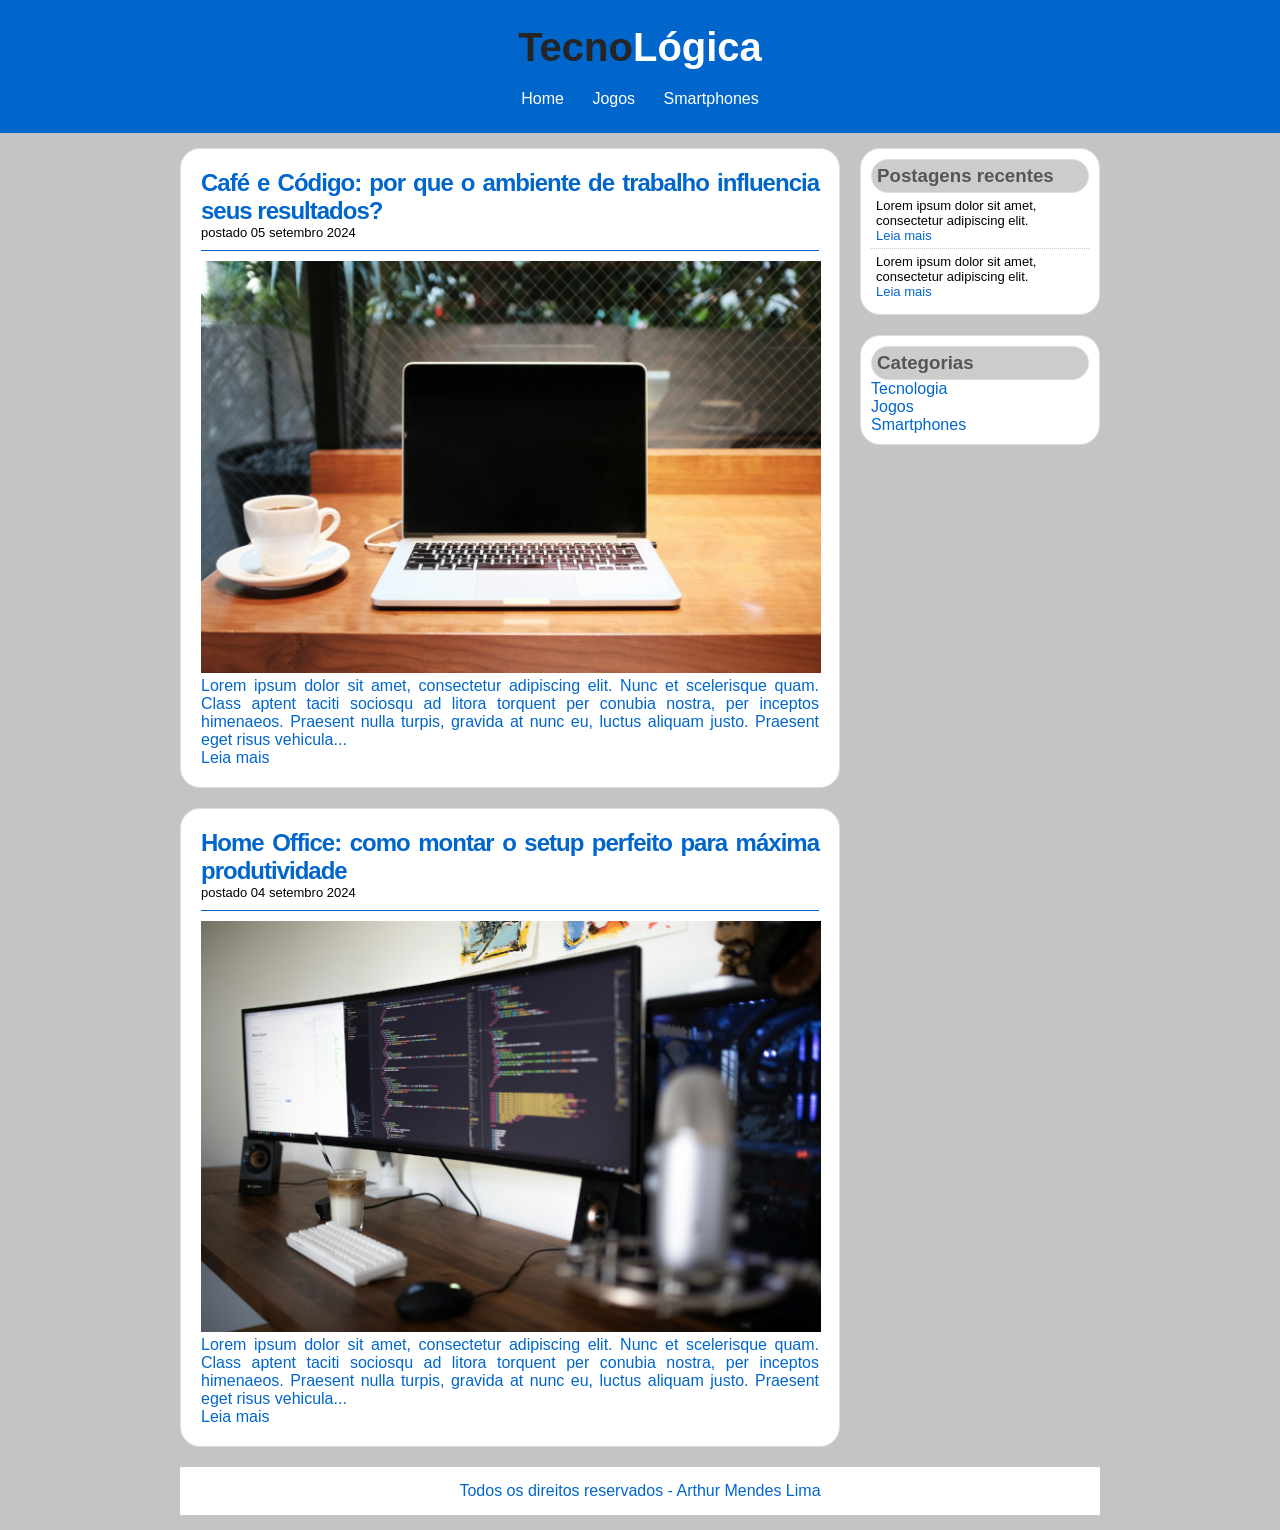
<file: index.html>
<!DOCTYPE html>
<html lang="pt-br">

<head>
    <meta charset="UTF-8">
    <meta name="viewport" content="width=device-width, initial-scale=1.0">
    <title>TecnoLógica - Tudo sobre tecnologia</title>

    <link rel="stylesheet" href="css/style.css">
    <link rel="stylesheet" href="./css/responsivo.css">
</head>

<body>

    <div id="header">

        <div id="logo">
            <h1>Tecno<span class="white">Lógica</span></h1>
        </div>

        <div id="menu">
            <a href="index.html">Home</a>
            <a href="jogos.html">Jogos</a>
            <a href="smartphones.html">Smartphones</a>
        </div>

    </div>

    <div id="content">

        <div id="posts">

            <!-- abertura postagem -->
            <div class="post">
                <h2>Café e Código: por que o ambiente de trabalho influencia seus resultados?</h2>
                <span class="data-post">postado 05 setembro 2024</span>
                <img class="img-post" src="imagens/tecnologia01.png">
                <p>
                    Lorem ipsum dolor sit amet, consectetur adipiscing elit. Nunc et scelerisque quam. Class aptent
                    taciti sociosqu ad litora torquent per conubia nostra, per inceptos himenaeos. Praesent nulla
                    turpis, gravida at nunc eu, luctus aliquam justo. Praesent eget risus vehicula...
                </p>
                <a href="">Leia mais</a>
            </div>
            <!--fechamento postagem -->

            <!-- abertura postagem -->
            <div class="post">
                <h2>Home Office: como montar o setup perfeito para máxima produtividade</h2>
                <span class="data-post">postado 04 setembro 2024</span>
                <img class="img-post" src="imagens/tecnologia02.png">
                <p>
                    Lorem ipsum dolor sit amet, consectetur adipiscing elit. Nunc et scelerisque quam. Class aptent
                    taciti sociosqu ad litora torquent per conubia nostra, per inceptos himenaeos. Praesent nulla
                    turpis, gravida at nunc eu, luctus aliquam justo. Praesent eget risus vehicula...
                </p>
                <a href="">Leia mais</a>
            </div>
            <!--fechamento postagem -->

        </div>

        <div id="right-side">

            <div class="content-right">
                <h3>Postagens recentes</h3>

                <div class="post-right">
                    <p>Lorem ipsum dolor sit amet, consectetur adipiscing elit.</p>
                    <a href="">Leia mais</a>
                </div>

                <div class="post-right" style="border-bottom: none;">
                    <p>Lorem ipsum dolor sit amet, consectetur adipiscing elit.</p>
                    <a href="">Leia mais</a>
                </div>

            </div>

            <div class="content-right">
                <h3>Categorias</h3>

                <a href="./index.html">Tecnologia</a><br>
                <a href="./jogos.html">Jogos</a><br>
                <a href="./smartphones.html">Smartphones</a><br>

            </div>

        </div>

        <div id="footer">
            Todos os direitos reservados - Arthur Mendes Lima
        </div>

    </div>

</body>

</html>
</file>
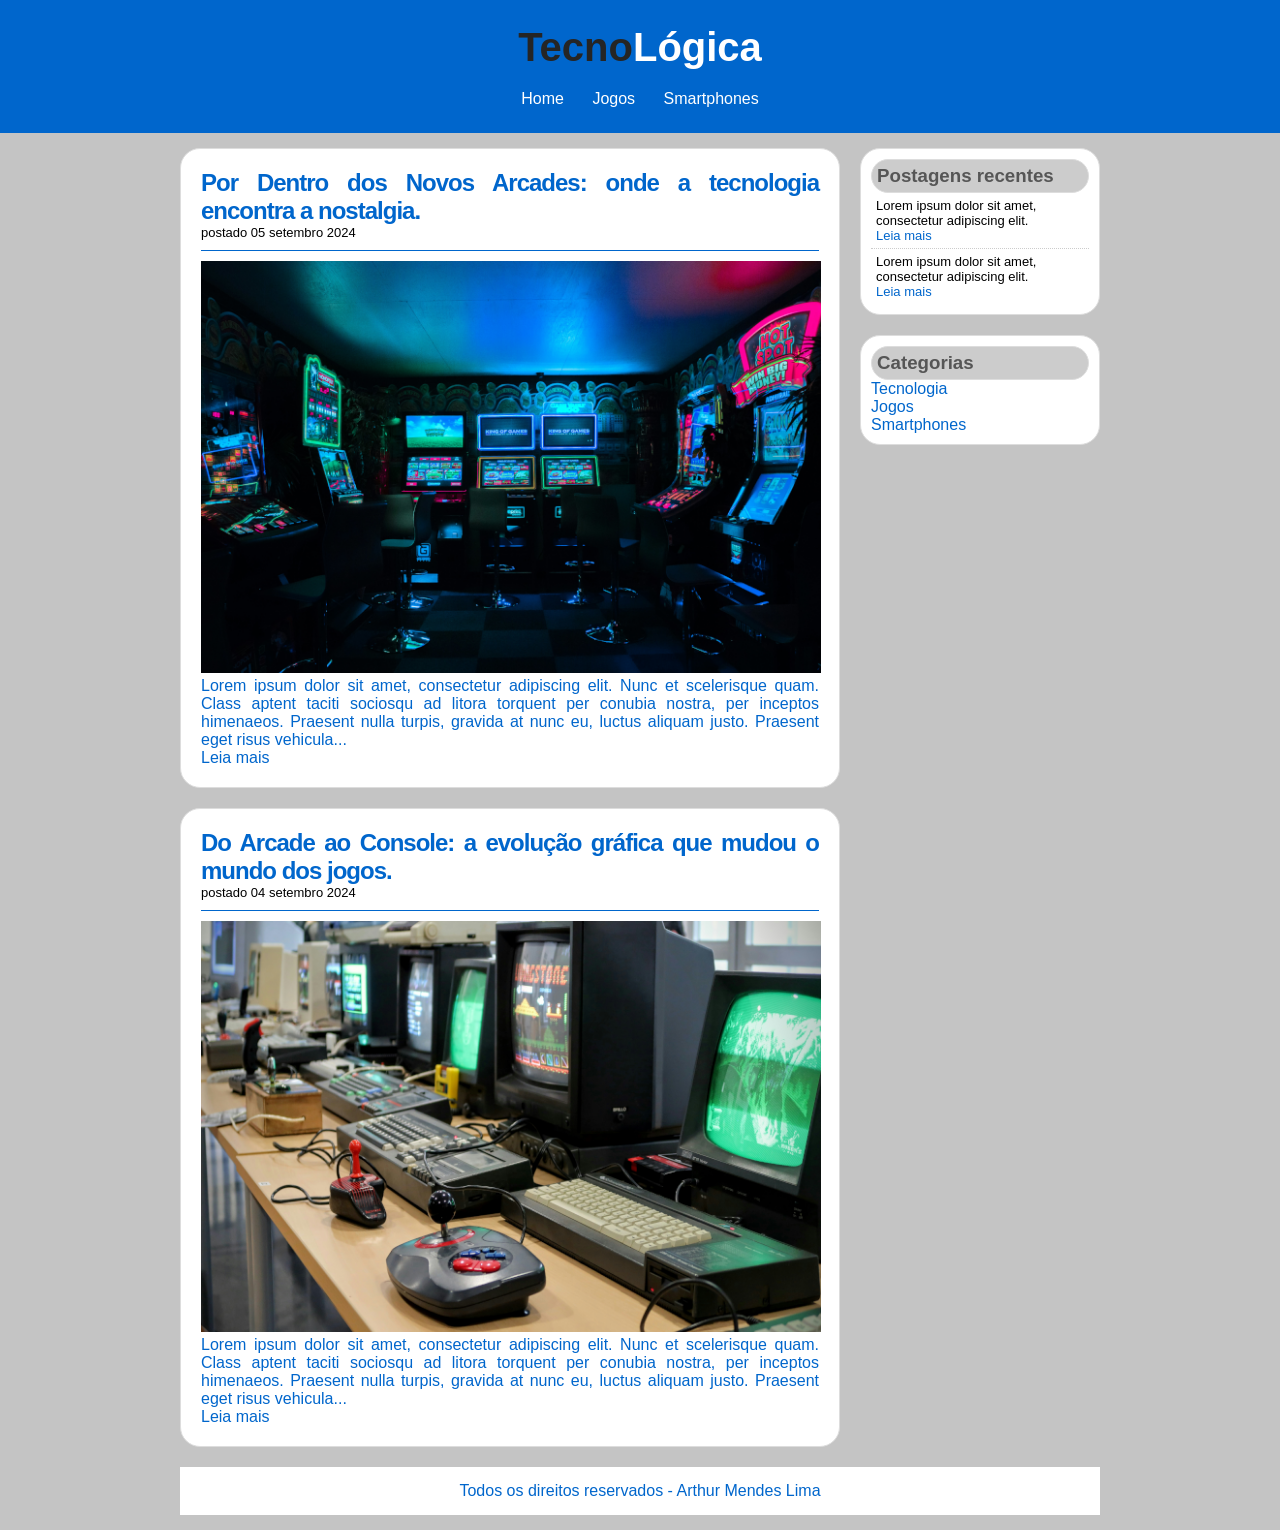
<file: jogos.html>
<!DOCTYPE html>
<html lang="pt-br">

<head>

    <meta charset="UTF-8">
    <meta name="viewport" content="width=device-width, initial-scale=1.0">
    <title>TecnoLógica - Tudo sobre tecnologia</title>
    <link rel="stylesheet" href="css/jogos.css">
    <link rel="stylesheet" href="./css/responsivo.css">

</head>

<body>

    <div id="header">

        <div id="logo">
            <h1>Tecno<span class="white">Lógica</span></h1>
        </div>

        <div id="menu">
            <a href="index.html">Home</a>
            <a href="jogos.html">Jogos</a>
            <a href="smartphones.html">Smartphones</a>
        </div>

    </div>

    <div id="content">

        <div id="posts">

            <!-- abertura postagem -->
            <div class="post">
                <h2>Por Dentro dos Novos Arcades: onde a tecnologia encontra a nostalgia.</h2>
                <span class="data-post">postado 05 setembro 2024</span>
                <img class="img-post" src="imagens/game01.png">
                <p>
                    Lorem ipsum dolor sit amet, consectetur adipiscing elit. Nunc et scelerisque quam. Class aptent
                    taciti sociosqu ad litora torquent per conubia nostra, per inceptos himenaeos. Praesent nulla
                    turpis, gravida at nunc eu, luctus aliquam justo. Praesent eget risus vehicula...
                </p>
                <a href="">Leia mais</a>
            </div>
            <!--fechamento postagem -->

            <!-- abertura postagem -->
            <div class="post">
                <h2>Do Arcade ao Console: a evolução gráfica que mudou o mundo dos jogos. </h2>
                <span class="data-post">postado 04 setembro 2024</span>
                <img class="img-post" src="imagens/game02.png">
                <p>
                    Lorem ipsum dolor sit amet, consectetur adipiscing elit. Nunc et scelerisque quam. Class aptent
                    taciti sociosqu ad litora torquent per conubia nostra, per inceptos himenaeos. Praesent nulla
                    turpis, gravida at nunc eu, luctus aliquam justo. Praesent eget risus vehicula...
                </p>
                <a href="">Leia mais</a>
            </div>
            <!--fechamento postagem -->

        </div>

        <div id="right-side">

            <div class="content-right">
                <h3>Postagens recentes</h3>

                <div class="post-right">
                    <p>Lorem ipsum dolor sit amet, consectetur adipiscing elit.</p>
                    <a href="">Leia mais</a>
                </div>

                <div class="post-right" style="border-bottom: none;">
                    <p>Lorem ipsum dolor sit amet, consectetur adipiscing elit.</p>
                    <a href="">Leia mais</a>
                </div>

            </div>

            <div class="content-right">
                <h3>Categorias</h3>

                <a href="./index.html">Tecnologia</a><br>
                <a href="./jogos.html">Jogos</a><br>
                <a href="./smartphones.html">Smartphones</a><br>

            </div>

        </div>

        <div id="footer">
            Todos os direitos reservados - Arthur Mendes Lima
        </div>

    </div>

</body>

</html>
</file>
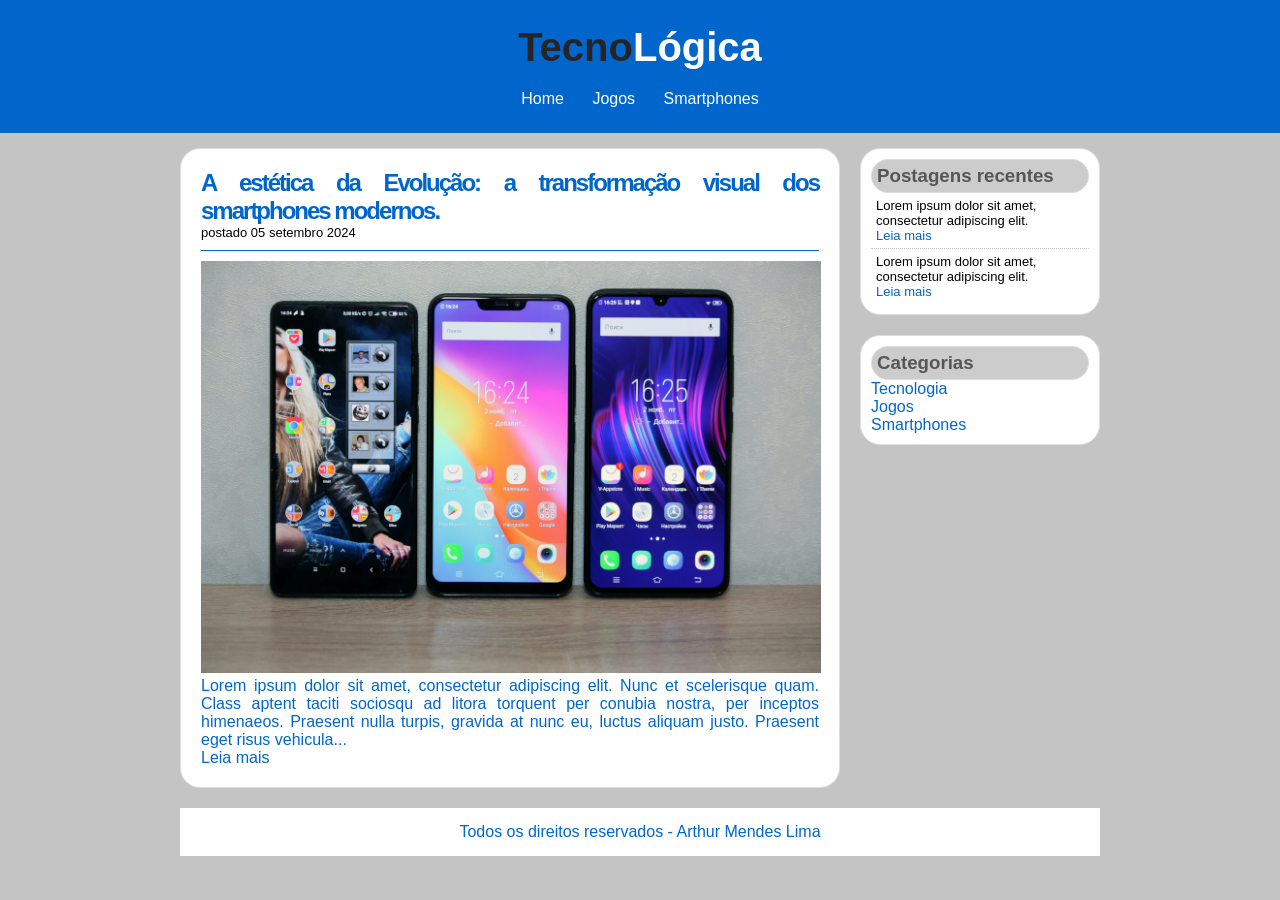
<file: smartphones.html>
<!DOCTYPE html>
<html lang="pt-br">

<head>
    <meta charset="UTF-8">
    <meta name="viewport" content="width=device-width, initial-scale=1.0">
    <title>TecnoLógica - Tudo sobre tecnologia</title>
    <link rel="stylesheet" href="./css/smartphones.css">
    <link rel="stylesheet" href="./css/responsivo.css">

</head>

<body>

    <div id="header">

        <div id="logo">
            <h1>Tecno<span class="white">Lógica</span></h1>
        </div>

        <div id="menu">
            <a href="index.html">Home</a>
            <a href="jogos.html">Jogos</a>
            <a href="smartphones.html">Smartphones</a>
        </div>

    </div>

    <div id="content">

        <div id="posts">

            <!-- abertura postagem -->
            <div class="post">
                <h2>A estética da Evolução: a transformação visual dos smartphones modernos.</h2>
                <span class="data-post">postado 05 setembro 2024</span>
                <img class="img-post" src="imagens/smartphone01.png">
                <p>
                    Lorem ipsum dolor sit amet, consectetur adipiscing elit. Nunc et scelerisque quam. Class aptent
                    taciti sociosqu ad litora torquent per conubia nostra, per inceptos himenaeos. Praesent nulla
                    turpis, gravida at nunc eu, luctus aliquam justo. Praesent eget risus vehicula...
                </p>
                <a href="">Leia mais</a>
            </div>
            <!--fechamento postagem -->

        </div>

        <div id="right-side">

            <div class="content-right">
                <h3>Postagens recentes</h3>

                <div class="post-right">
                    <p>Lorem ipsum dolor sit amet, consectetur adipiscing elit.</p>
                    <a href="">Leia mais</a>
                </div>

                <div class="post-right" style="border-bottom: none;">
                    <p>Lorem ipsum dolor sit amet, consectetur adipiscing elit.</p>
                    <a href="">Leia mais</a>
                </div>

            </div>

            <div class="content-right">
                <h3>Categorias</h3>

                <a href="./index.html">Tecnologia</a><br>
                <a href="./jogos.html">Jogos</a><br>
                <a href="./smartphones.html">Smartphones</a><br>

            </div>

        </div>

        <div id="footer">
            Todos os direitos reservados - Arthur Mendes Lima
        </div>

    </div>

</body>

</html>
</file>
<file: css/style.css>
/*
Limpar formatações
margin = Espaçamneto externo de um elemento para outro.
padding = Espaçamento interno dentro de uma caixa de elementos.
Para fazer ligação com o "id" = #
Para fazer ligação com o "class" = .
*/

* {
    margin: 0;
    padding: 0;
}

/*
Formatações Genéricas
*/

body {
    font-size: 16px;
    font-family: 'Trebuchet MS', 'Lucida Sans Unicode', 'Lucida Grande', 'Lucida Sans', Arial, sans-serif;
    background-color: #c4c4c4;
}

h1 {
    color: #252525;
    font-size: 40px;
}

h2 {
    color: #0066cc;
    letter-spacing: -1p;
}

h3 {
    border-radius: 20px;
    border: 1px solid #ddd;
    color: #565656;
    background: #cccccc;
    padding: 5px;
}

/*
div HEADER
*/

#header {
    background-color: #06c;
    padding: 15px;
    text-align: center;
}

#logo,
#menu {
    padding: 10px;
}

#header a:link,
#header a:visited {
    color: white;
    padding: 8px 12px;
}

#header a:hover {
    color: #06c;
    background: #ffffff;
    text-decoration: none;
}

.white {
    color: #ffffff;
}

/*
div content
*/

#content {
    width: 920px;
    margin: 0 auto;
    padding: 15px;
}

#posts {
    width: 660px;
    float: left;
}

.post {
    border-radius: 20px;
    border: 1px solid #ddd;
    padding: 20px;
    margin-bottom: 20px;
    background: #ffffff;
    text-align: justify;
    color: #06c;
}

.data-post {
    font-size: 13px;
    border-bottom: 1px solid #06c;
    padding-bottom: 10px;
    margin-bottom: 10px;
    display: block;
    color: black;
}

.img-post {
    width: 620px;
}

/*
div right-side
*/

#right-side {
    width: 240px;
    float: right;
}

.content-right {
    border-radius: 20px;
    border: 1px solid #ddd;
    background-color: #ffffff;
    padding: 10px;
    margin-bottom: 20px;
}

.post-right {
    font-size: 13px;
    padding: 5px;
    border-bottom: 1px dotted #cccccc;
}

/*
formatação links
*/

a {
    text-decoration: none;
}

a:link,
a:visited {
    color: #0066cc;
}

a:hover {
    text-decoration: underline;
}

/*
div footer
*/

#footer {
    clear: both;
    text-align: center;
    padding: 15px;
    background: #ffffff;
    color: #0066cc;
}

#posts .post h2{
    letter-spacing: -1px;
}
</file>
<file: css/responsivo.css>
@media (max-width: 750px) {
    #content{
        width: 100% !important;
        padding: 0;
        margin: 0;
    }

    #posts{
        width: 100% !important;
        float: none !important;
    }

    #right-side{
        width: 100% !important;
        float: none !important;
        margin-top: 20px;
    }

    img{
        max-width: 100% !important;
        height: auto !important;
        display: block;
        margin: 0 auto;
    }

}
</file>
<file: css/jogos.css>
/*
Limpar formatações
margin = Espaçamneto externo de um elemento para outro.
padding = Espaçamento interno dentro de uma caixa de elementos.
Para fazer ligação com o "id" = #
Para fazer ligação com o "class" = .
*/

* {
    margin: 0;
    padding: 0;
}

/*
Formatações Genéricas
*/

body {
    font-size: 16px;
    font-family: 'Trebuchet MS', 'Lucida Sans Unicode', 'Lucida Grande', 'Lucida Sans', Arial, sans-serif;
    background-color: #c4c4c4;
}

h1 {
    color: #252525;
    font-size: 40px;
}

h2 {
    color: #0066cc;
}

h3 {
    border-radius: 20px;
    border: 1px solid #ddd;
    color: #565656;
    background: #cccccc;
    padding: 5px;
}

/*
div HEADER
*/

#header {
    background-color: #06c;
    padding: 15px;
    text-align: center;
}

#logo,
#menu {
    padding: 10px;
}

#header a:link,
#header a:visited {
    color: white;
    padding: 8px 12px;
}

#header a:hover {
    color: #06c;
    background: #ffffff;
    text-decoration: none;
}

.white {
    color: #ffffff;
}

/*
div content
*/

#content {
    width: 920px;
    margin: 0 auto;
    padding: 15px;
}

#posts {
    width: 660px;
    float: left;
}

.post {
    border-radius: 20px;
    border: 1px solid #ddd;
    padding: 20px;
    margin-bottom: 20px;
    background: #ffffff;
    text-align: justify;
    color: #06c;
}

.data-post {
    font-size: 13px;
    border-bottom: 1px solid #06c;
    padding-bottom: 10px;
    margin-bottom: 10px;
    display: block;
    color: black;
}

.img-post {
    width: 620px;
}

/*
div right-side
*/

#right-side {
    width: 240px;
    float: right;
}

.content-right {
    border-radius: 20px;
    border: 1px solid #ddd;
    background-color: #ffffff;
    padding: 10px;
    margin-bottom: 20px;
}

.post-right {
    font-size: 13px;
    padding: 5px;
    border-bottom: 1px dotted #cccccc;
}

/*
formatação links
*/

a {
    text-decoration: none;
}

a:link,
a:visited {
    color: #0066cc;
}

a:hover {
    text-decoration: underline;
}

/*
div footer
*/

#footer {
    clear: both;
    text-align: center;
    padding: 15px;
    background: #ffffff;
    color: #0066cc;
}

#posts .post h2{
    letter-spacing: -1px;
}
</file>
<file: css/smartphones.css>
/*
Limpar formatações
margin = Espaçamneto externo de um elemento para outro.
padding = Espaçamento interno dentro de uma caixa de elementos.
Para fazer ligação com o "id" = #
Para fazer ligação com o "class" = .
*/

* {
    margin: 0;
    padding: 0;
}

/*
Formatações Genéricas
*/

body {
    font-size: 16px;
    font-family: 'Trebuchet MS', 'Lucida Sans Unicode', 'Lucida Grande', 'Lucida Sans', Arial, sans-serif;
    background-color: #c4c4c4;
}

h1 {
    color: #252525;
    font-size: 40px;
}

h2 {
    color: #0066cc;
}

h3 {
    border-radius: 20px;
    border: 1px solid #ddd;
    color: #565656;
    background: #cccccc;
    padding: 5px;
}

/*
div HEADER
*/

#header {
    background-color: #06c;
    padding: 15px;
    text-align: center;
}

#logo,
#menu {
    padding: 10px;
}

#header a:link,
#header a:visited {
    color: white;
    padding: 8px 12px;
}

#header a:hover {
    color: #06c;
    background: #ffffff;
    text-decoration: none;
}

.white {
    color: #ffffff;
}

/*
div content
*/

#content {
    margin-bottom: 20px;
    width: 920px;
    margin: 0 auto;
    padding: 15px;
}

#posts {
    width: 660px;
    float: left;
}

.post {
    border-radius: 20px;
    border: 1px solid #ddd;
    padding: 20px;
    margin-bottom: 20px;
    background: #ffffff;
    text-align: justify;
    color: #06c;
}

.data-post {
    font-size: 13px;
    border-bottom: 1px solid #06c;
    padding-bottom: 10px;
    margin-bottom: 10px;
    display: block;
    color: black;
}

.img-post {
    width: 620px;
}

/*
div right-side
*/

#right-side {
    width: 240px;
    float: right;
}

.content-right {
    border-radius: 20px;
    border: 1px solid #ddd;
    background-color: #ffffff;
    padding: 10px;
    margin-bottom: 20px;
}

.post-right {
    font-size: 13px;
    padding: 5px;
    border-bottom: 1px dotted #cccccc;
}

/*
formatação links
*/

a {
    text-decoration: none;
}

a:link,
a:visited {
    color: #0066cc;
}

a:hover {
    text-decoration: underline;
}

/*
div footer
*/

#footer {
    clear: both;
    text-align: center;
    padding: 15px;
    background: #ffffff;
    color: #0066cc;
}

#posts .post h2{
    letter-spacing: -2px;
}
</file>
